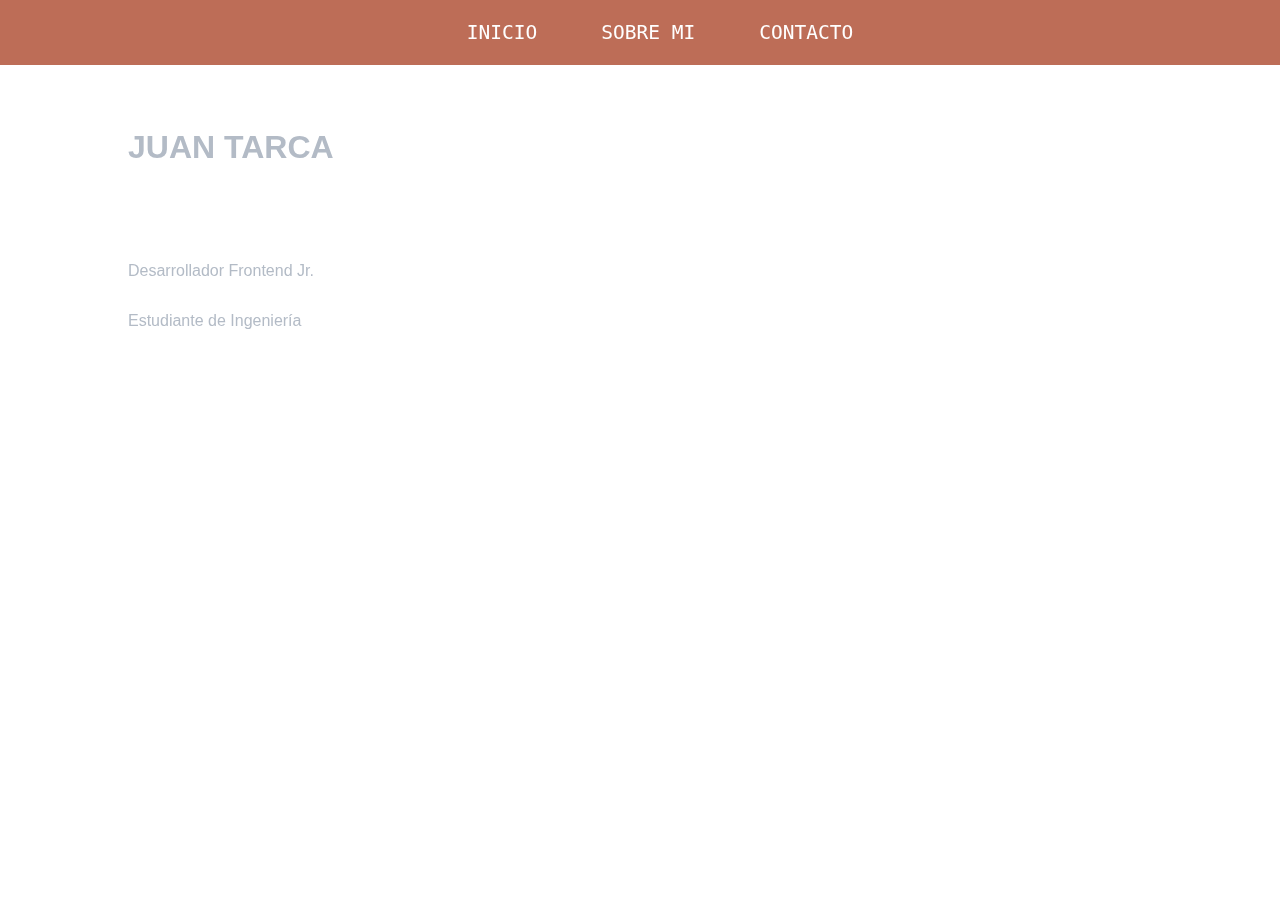
<file: index.html>
<!DOCTYPE html>
<html lang="en">
<head>
 
    <link rel="stylesheet" href="style.css">
    <title>🖥 Portfolio | Juan Tarca </title>
</head>
<body>
   <header class="container">
    <nav class="nav-bar"> 
        <ul>
            <li> <a href="#inicio">  INICIO </a> </li>
            <li> <a href="about-me.html"> SOBRE MI </a></li>
            <li> <a href="contact.html"> CONTACTO </a> </li>
        </ul>
    
    </nav>
    
   <div class="main" id="inicio">

    <div class="title">
        <h1 class="name">JUAN TARCA</h1>
    </div>

    <div class="subtitle"> 
       <p>  Desarrollador Frontend Jr. </p>
        <p> Estudiante de Ingeniería
        </p>
        </div>
   

</div>


   </header> 
   
   

   
</body>
</html>
</file>
<file: style.css>
body {
  margin: 0;
}
header {
  display: block;

  position: fixed;
  z-index: 10;
  width: 100%;
  height: 55px;
  margin: 0;
  padding: 0;
}

.nav-bar {
  display: flex;
  justify-content: center;
  align-items: center;
  height: 65px;
  background-color: #bd6d57;
  width: 100%;
  margin: 0;
  padding: 0;
}

li {
  display: inline-block;
  padding: 10px 30px;
  color: #fff;
  font-size: 1.5em;
  font-family: monospace;
}

a {
  text-decoration: none;
  color: #fff;
}
#inicio {
  display: block;
  height: 3000px;
  padding: 0px;
  margin: 0;
  justify-content: center;
  align-items: center;
  background: url("https://images.unsplash.com/photo-1546900703-cf06143d1239?ixlib=rb-1.2.1&ixid=MnwxMjA3fDB8MHxwaG90by1wYWdlfHx8fGVufDB8fHx8&auto=format&fit=crop&w=1591&q=80")
    no-repeat center center fixed;
  background-repeat: no-repeat;
  background-size: cover;
  background-attachment: fixed;
}
.name {
  display: flex;
  font-family: "Trebuchet MS", "Lucida Sans Unicode", "Lucida Grande",
    "Lucida Sans", Arial, sans-serif;
  color: #b3bbc6;
  margin-left: 2em;
  margin-top: 0px;
  padding: 2em;
}

.subtitle p {
  font-family: "Trebuchet MS", "Lucida Sans Unicode", "Lucida Grande",
    "Lucida Sans", Arial, sans-serif;
  color: #b3bbc6;
  margin-left: 8em;
  padding: 0px;
  margin-top: 2em;
}

#sobremi {
  display: block;
  height: 3000px;
  justify-content: center;
  align-items: center;
  background-color: #000;
}
</file>
